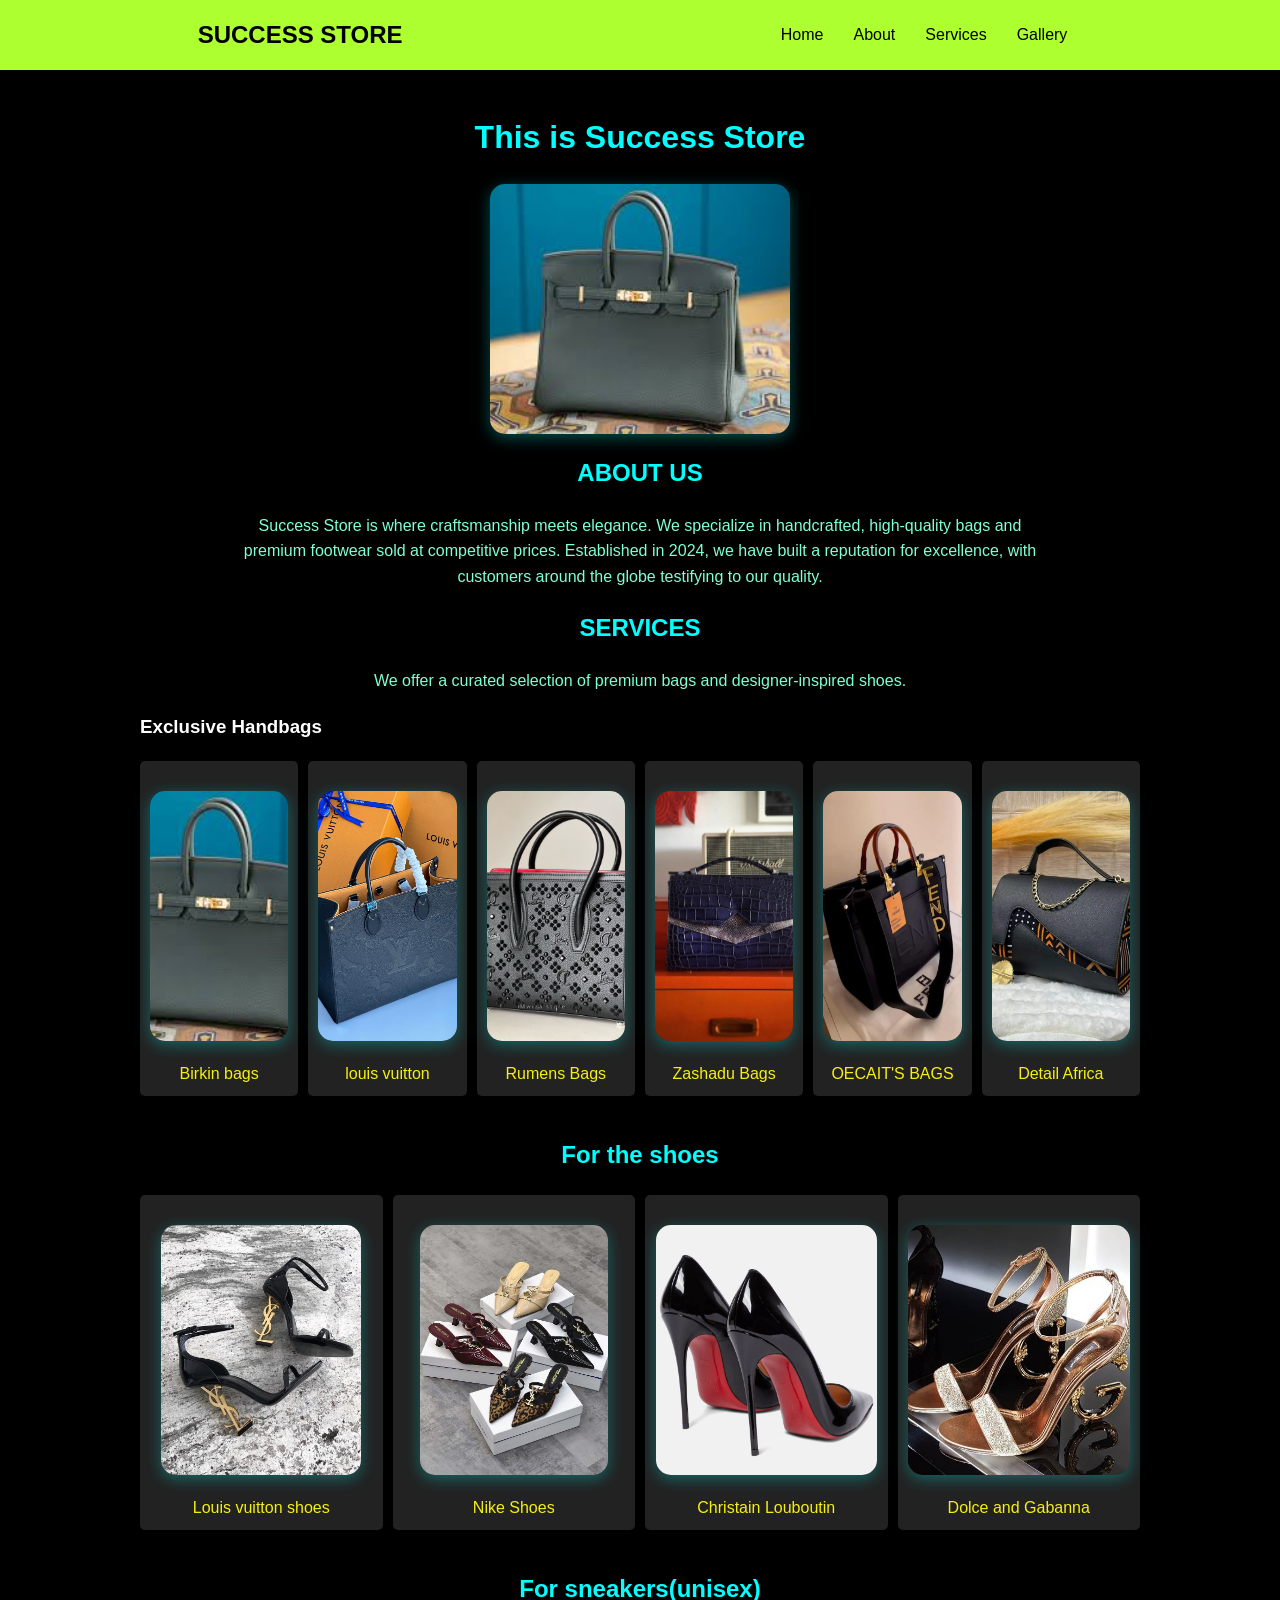
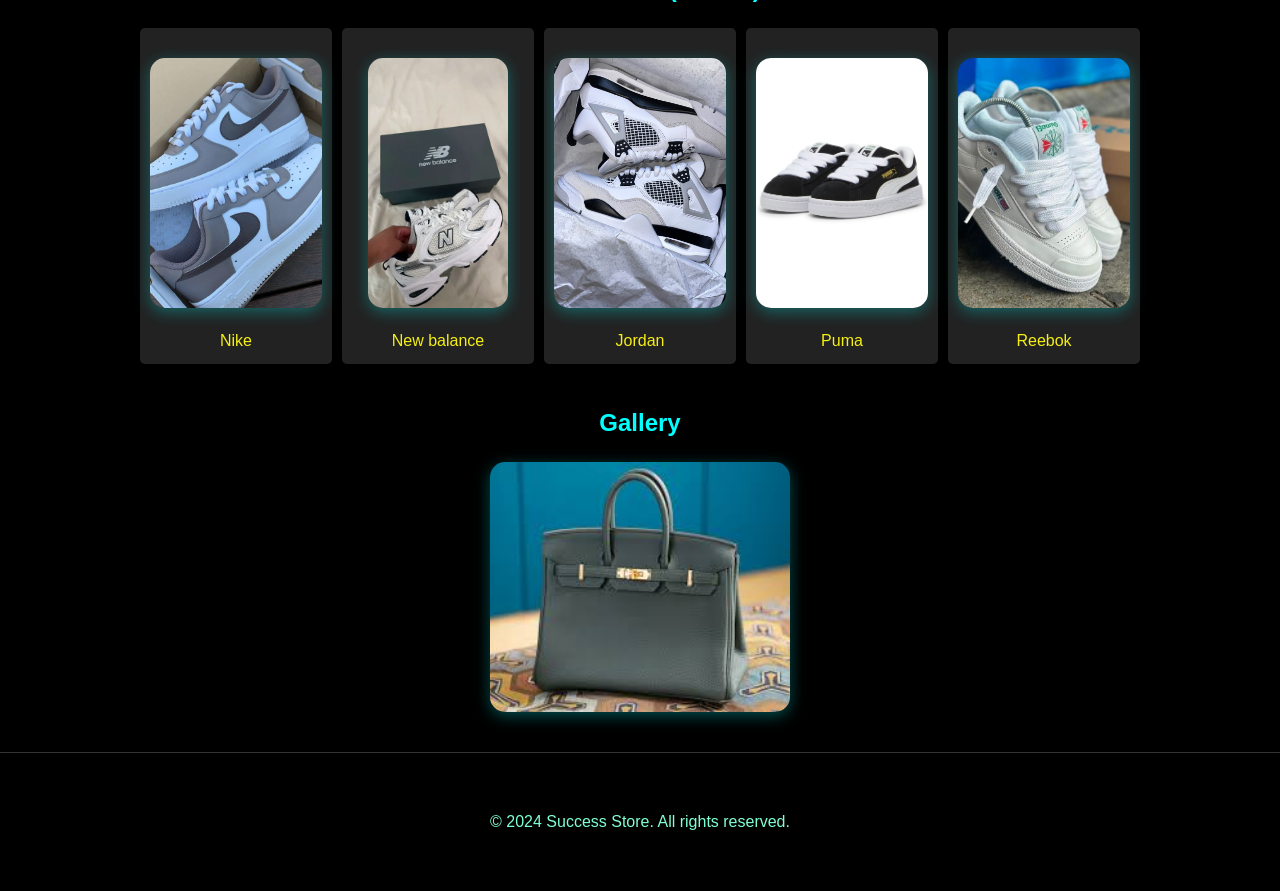
<file: index.html>
<!doctype html>
<html lang="en">
  <head>
    <meta charset="UTF-8" />
    <meta name="viewport" content="width=device-width, initial-scale=1.0" />
    <title>SUCCESS STORE</title>
    <link rel="stylesheet" href="style.css" />
  </head>
  <body>
    <nav>
      <div class="logo">SUCCESS STORE</div>
      <ul class="nav-links">
        <li><a href="index.html">Home</a></li>
        <li><a href="About.html">About</a></li>
        <li><a href="Services.html">Services</a></li>
        <li><a href="Gallery.html">Gallery</a></li>
      </ul>
    </nav>

    <main class="container">
      <h1>This is Success Store</h1>
      <section id="about">
        <img
          src="img/birkin.jpg"
          width="300"
          height="300"
          alt="Luxury Birkin Bag"
        />
        <h2>ABOUT US</h2>
        <p>
          Success Store is where craftsmanship meets elegance. We specialize in
          handcrafted, high-quality bags and premium footwear sold at
          competitive prices. Established in 2024, we have built a reputation
          for excellence, with customers around the globe testifying to our
          quality.
        </p>
      </section>

      <section id="services">
        <h2>SERVICES</h2>
        <p>
          We offer a curated selection of premium bags and designer-inspired
          shoes.
        </p>

        <h3>Exclusive Handbags</h3>
        <ul class="card">
          <li><img src="img/birkin.jpg" alt="Birkin Bag" />Birkin bags</li>
          <li>
            <img src="img/download (17).jpg" alt="Louis Vuitton" />louis vuitton
          </li>
          <li>
            <img src="img/download (14).jpg" alt="Luxury Bag" />Rumens Bags
          </li>
          <li><img src="img/zashadu.jpg" alt="Zashadu Bag" />Zashadu Bags</li>
          <li>
            <img src="img/download (15).jpg" alt="Premium Bag" />OECAIT'S BAGS
          </li>
          <li><img src="img/detail.jpg" alt="Detail Africa" />Detail Africa</li>
        </ul>

        <h2>For the shoes</h2>
        <ul class="card">
          <li>
            <img src="img/download (18).jpg" alt="LV Shoes" />Louis vuitton
            shoes
          </li>
          <li><img src="img/nike.jpg" alt="Nike Shoes" />Nike Shoes</li>
          <li>
            <img src="img/download (19).jpg" alt="Louboutin" />Christain
            Louboutin
          </li>
          <li>
            <img src="img/D&G.jpg" alt="Designer Shoes" />Dolce and Gabanna
          </li>
        </ul>

        <h2>For sneakers(unisex)</h2>
        <ul class="card">
          <li><img src="img/nike men.jpg" alt="Nike" />Nike</li>
          <li><img src="img/new balace.jpg" alt="New Balance" />New balance</li>
          <li><img src="img/download (22).jpg" alt="Jordan" />Jordan</li>
          <li><img src="img/puma.jpg" alt="Puma" />Puma</li>
          <li><img src="img/rebook.jpg" alt="Reebok" />Reebok</li>
        </ul>
      </section>

      <section id="gallery">
        <h2>Gallery</h2>
        <img
          src="img/birkin.jpg"
          alt="Luxury Bag Collection"
          width="300"
          height="300"
        />
      </section>
    </main>

    <footer>
      <p>&copy; 2024 Success Store. All rights reserved.</p>
    </footer>
  </body>
</html>
</file>
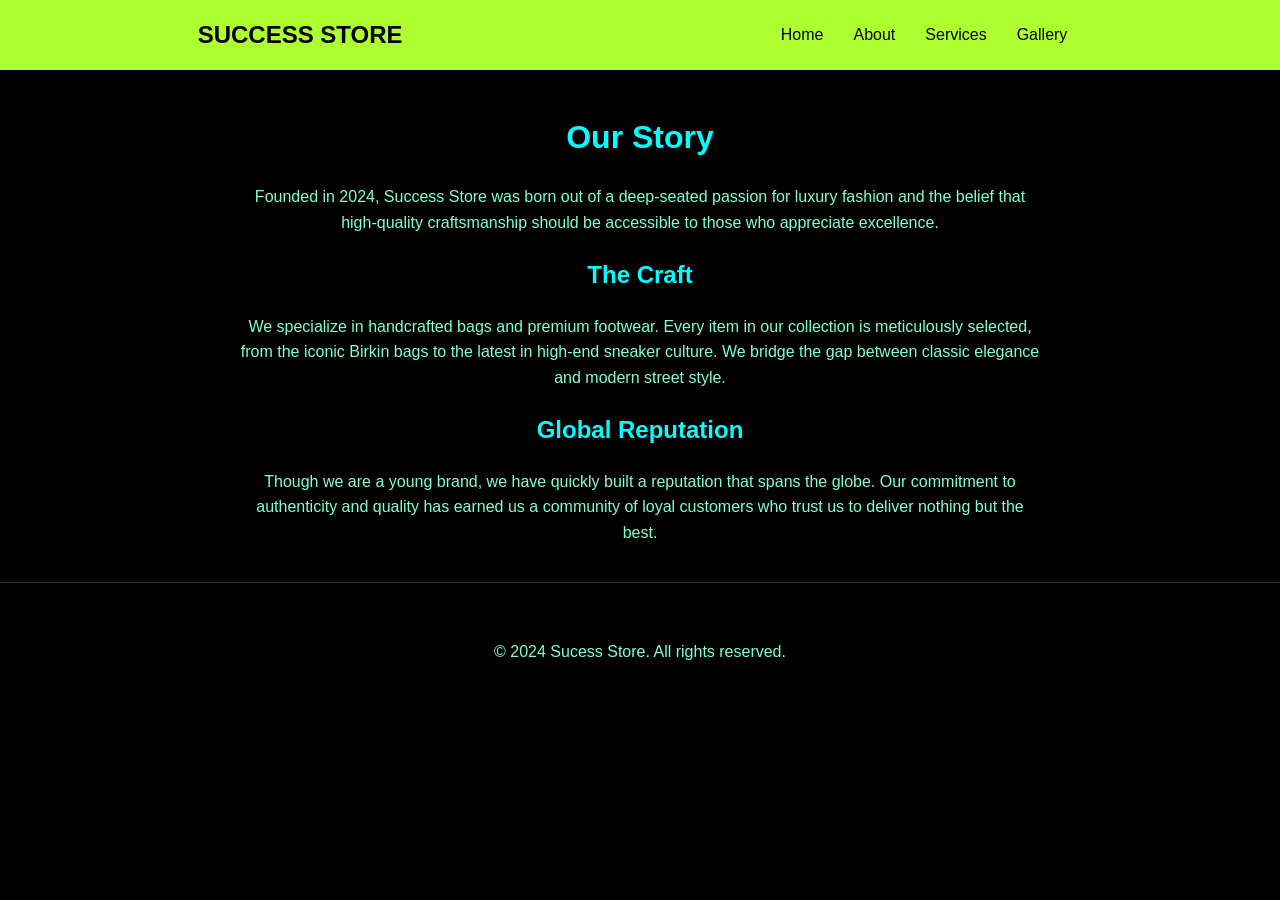
<file: about.html>
<!doctype html>
<html lang="en">
  <head>
    <meta charset="UTF-8" />
    <meta name="viewport" content="width=device-width, initial-scale=1.0" />
    <title>Document</title>
    <link rel="stylesheet" href="style.css" />
  </head>
  <body>
    <nav>
      <div class="logo">SUCCESS STORE</div>
      <ul class="nav-links">
        <li><a href="index.html">Home</a></li>
        <li><a href="About.html">About</a></li>
        <li><a href="Services.html">Services</a></li>
        <li><a href="Gallery.html">Gallery</a></li>
      </ul>
    </nav>

    <main class="container">
      <h1>Our Story</h1>
      <div class="story-section">
        <p>
          Founded in 2024, Success Store was born out of a deep-seated passion
          for luxury fashion and the belief that high-quality craftsmanship
          should be accessible to those who appreciate excellence.
        </p>

        <h2>The Craft</h2>
        <p>
          We specialize in handcrafted bags and premium footwear. Every item in
          our collection is meticulously selected, from the iconic Birkin bags
          to the latest in high-end sneaker culture. We bridge the gap between
          classic elegance and modern street style.
        </p>

        <h2>Global Reputation</h2>
        <p>
          Though we are a young brand, we have quickly built a reputation that
          spans the globe. Our commitment to authenticity and quality has earned
          us a community of loyal customers who trust us to deliver nothing but
          the best.
        </p>
      </div>
    </main>

    <footer>
      <p>&copy; 2024 Sucess Store. All rights reserved.</p>
    </footer>
  </body>
</html>
</file>
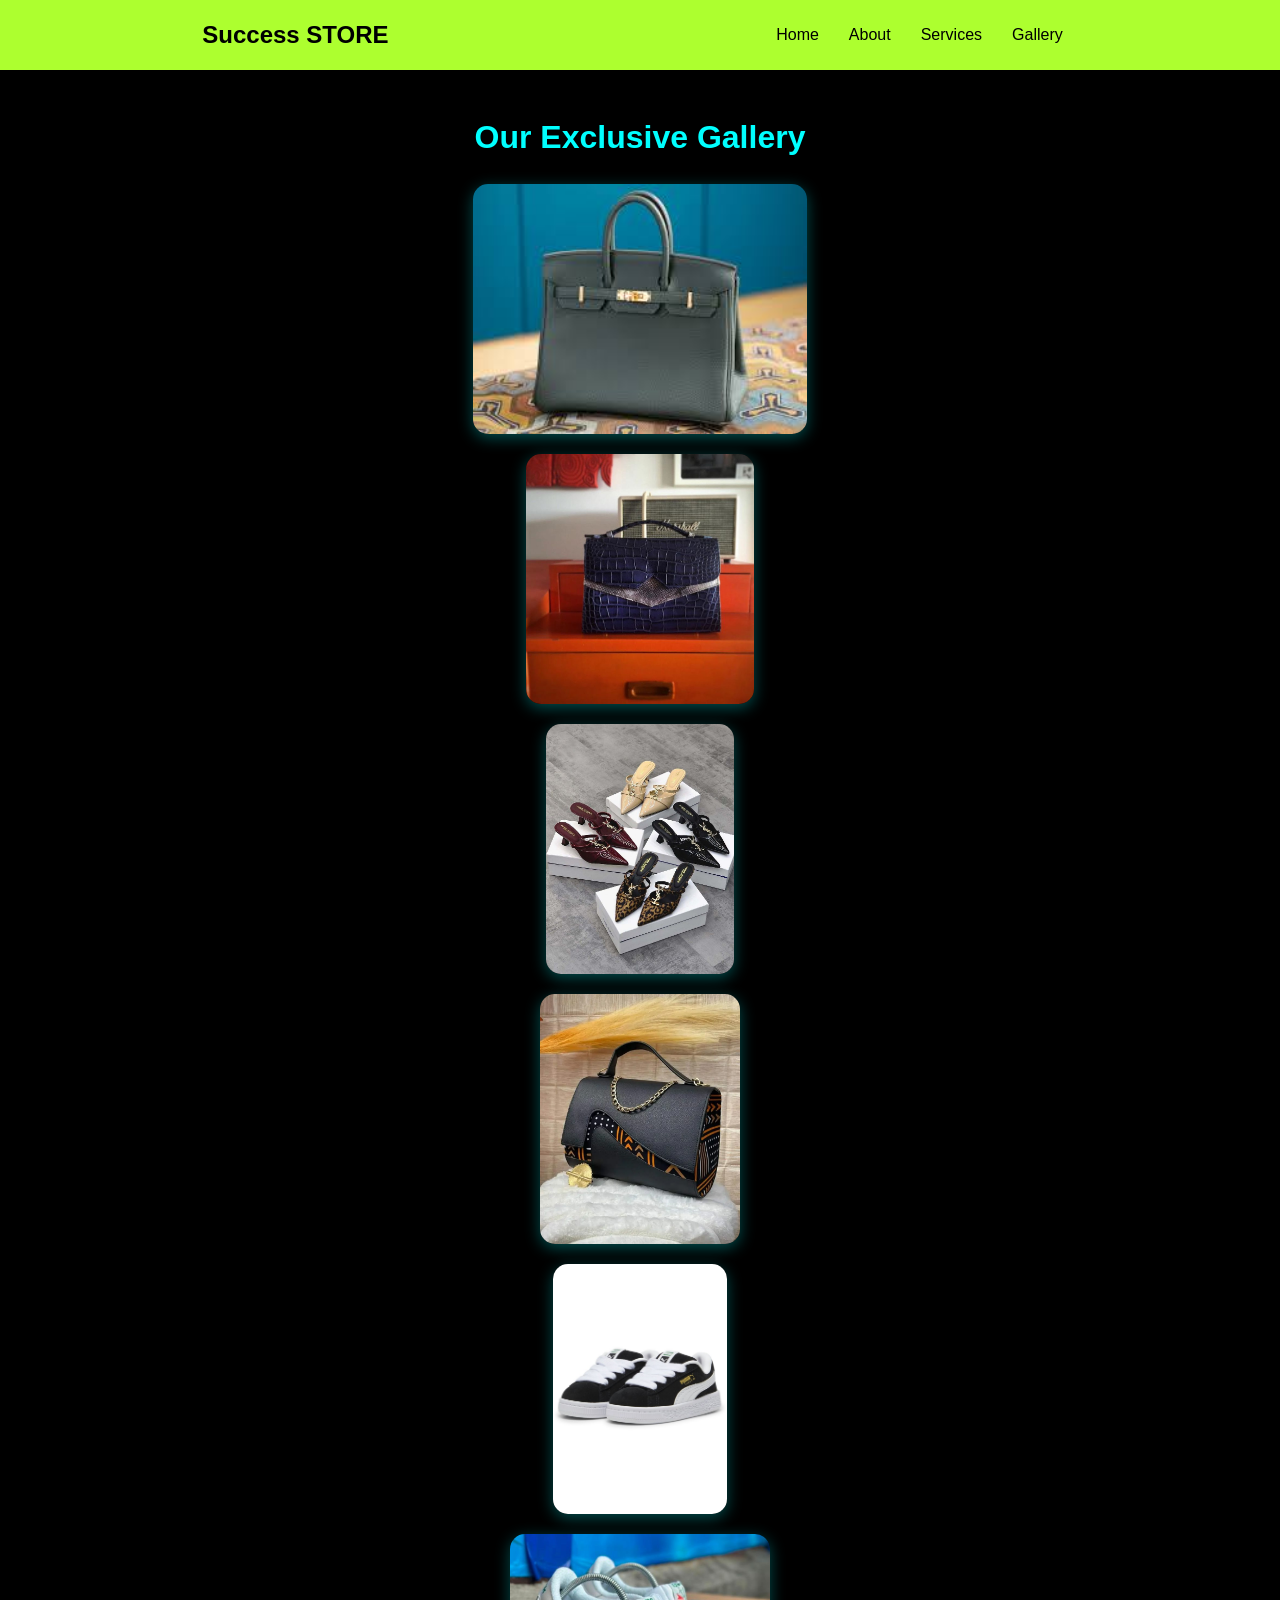
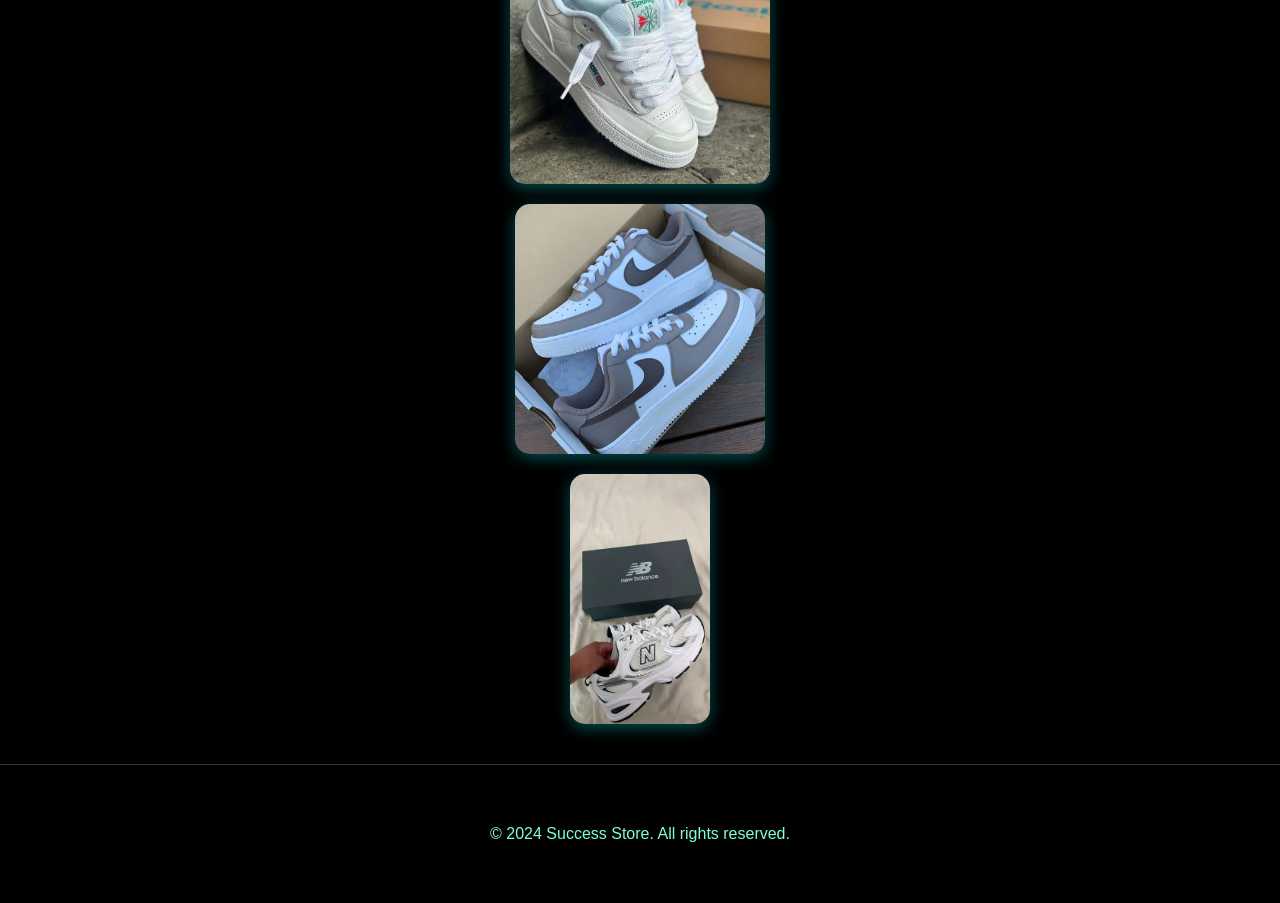
<file: gallery.html>
<!doctype html>
<html lang="en">
  <head>
    <meta charset="UTF-8" />
    <meta name="viewport" content="width=device-width, initial-scale=1.0" />
    <title>Document</title>
    <link rel="stylesheet" href="style.css" />
  </head>
  <body>
    <nav>
      <div class="logo">Success STORE</div>
      <ul class="nav-links">
        <li><a href="index.html">Home</a></li>
        <li><a href="About.html">About</a></li>
        <li><a href="Services.html">Services</a></li>
        <li><a href="Gallery.html">Gallery</a></li>
      </ul>
    </nav>

    <main class="container">
      <h1>Our Exclusive Gallery</h1>
      <div class="gallery-grid">
        <div class="gallery-item">
          <img src="img/birkin.jpg" alt="Luxury Birkin Bag" />
        </div>
        <div class="gallery-item">
          <img src="img/zashadu.jpg" alt="Zashadu Designer Bag" />
        </div>
        <div class="gallery-item">
          <img src="img/nike.jpg" alt="Nike Sneakers" />
        </div>
        <div class="gallery-item">
          <img src="img/detail.jpg" alt="Detail Africa Leather" />
        </div>
        <div class="gallery-item">
          <img src="img/puma.jpg" alt="Puma Athletic" />
        </div>
        <div class="gallery-item">
          <img src="img/rebook.jpg" alt="Reebok Classic" />
        </div>
        <div class="gallery-item">
          <img src="img/nike men.jpg" alt="Nike Men" />
        </div>
        <div class="gallery-item">
          <img src="img/new balace.jpg" alt="New Balance" />
        </div>
      </div>
    </main>

    <footer>
      <p>&copy; 2024 Success Store. All rights reserved.</p>
    </footer>
  </body>
</html>
</file>
<file: style.css>
body {
        background-color: black;
        color: white;
        font-family: "Segoe UI", Tahoma, Geneva, Verdana, sans-serif;
        margin: 0;
        line-height: 1.6;
      }
      nav {
        background: greenyellow;
        padding: 1rem;
        position: sticky;
        top: 0;
        z-index: 1000;
        display: flex;
        justify-content: space-around;
        align-items: center;
      }
      .logo {
        font-weight: bold;
        font-size: 1.5rem;
        color: #000;
      }
      .nav-links {
        list-style: none;
        display: flex;
        margin: 0;
        padding: 0;
      }
      .nav-links li {
        margin: 0 15px;
      }
      .nav-links a {
        color: #000;
        text-decoration: none;
        font-weight: 500;
        transition: text-transform 0.3s;
      }
      .nav-links a:hover {
        text-transform: uppercase;
        text-decoration: underline;
      }
      .container {
        max-width: 1000px;
        margin: auto;
        padding: 20px;
      }
      h1,
      h2 {
        color: aqua;
        text-align: center;
      }
      p {
        color: aquamarine;
        text-align: center;
        max-width: 800px;
        margin-left: auto;
        margin-right: auto;
      }
      .card {
        list-style: none;
        padding: 0;
        display: grid;
        grid-template-columns: repeat(auto-fit, minmax(150px, 1fr));
        gap: 10px;
        margin-bottom: 40px;
      }
      .card li {
        color: rgb(246, 239, 20);
        background: #222;
        padding: 10px;
        border-radius: 5px;
        text-align: center;
      }
      img {
        border-radius: 15px;
        display: block;
        margin: 20px auto;
        max-width: 100%;
        height: 250px;
        object-fit: cover;
        box-shadow: 0 4px 15px rgba(0, 255, 255, 0.3);
      }
      footer {
        text-align: center;
        padding: 40px;
        color: #666;
        border-top: 1px solid #333;
      }
    </style>
</file>
